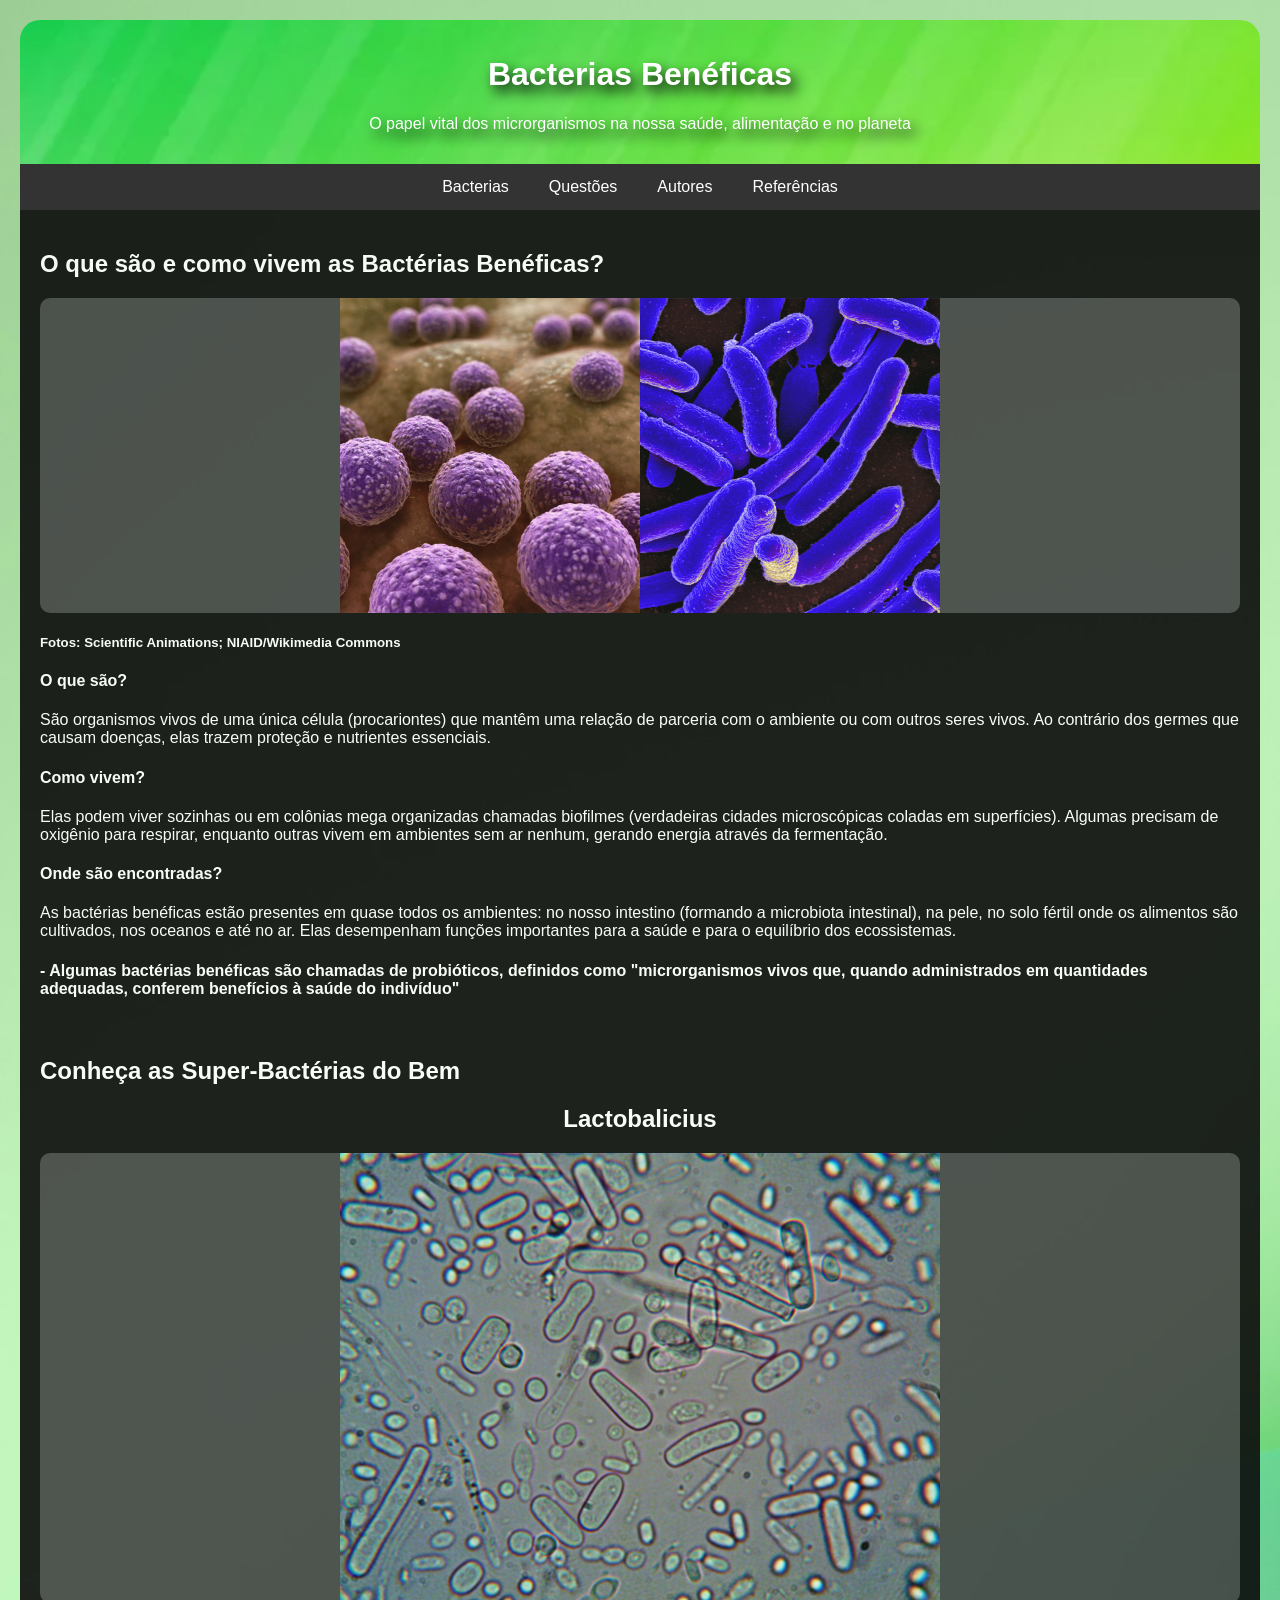
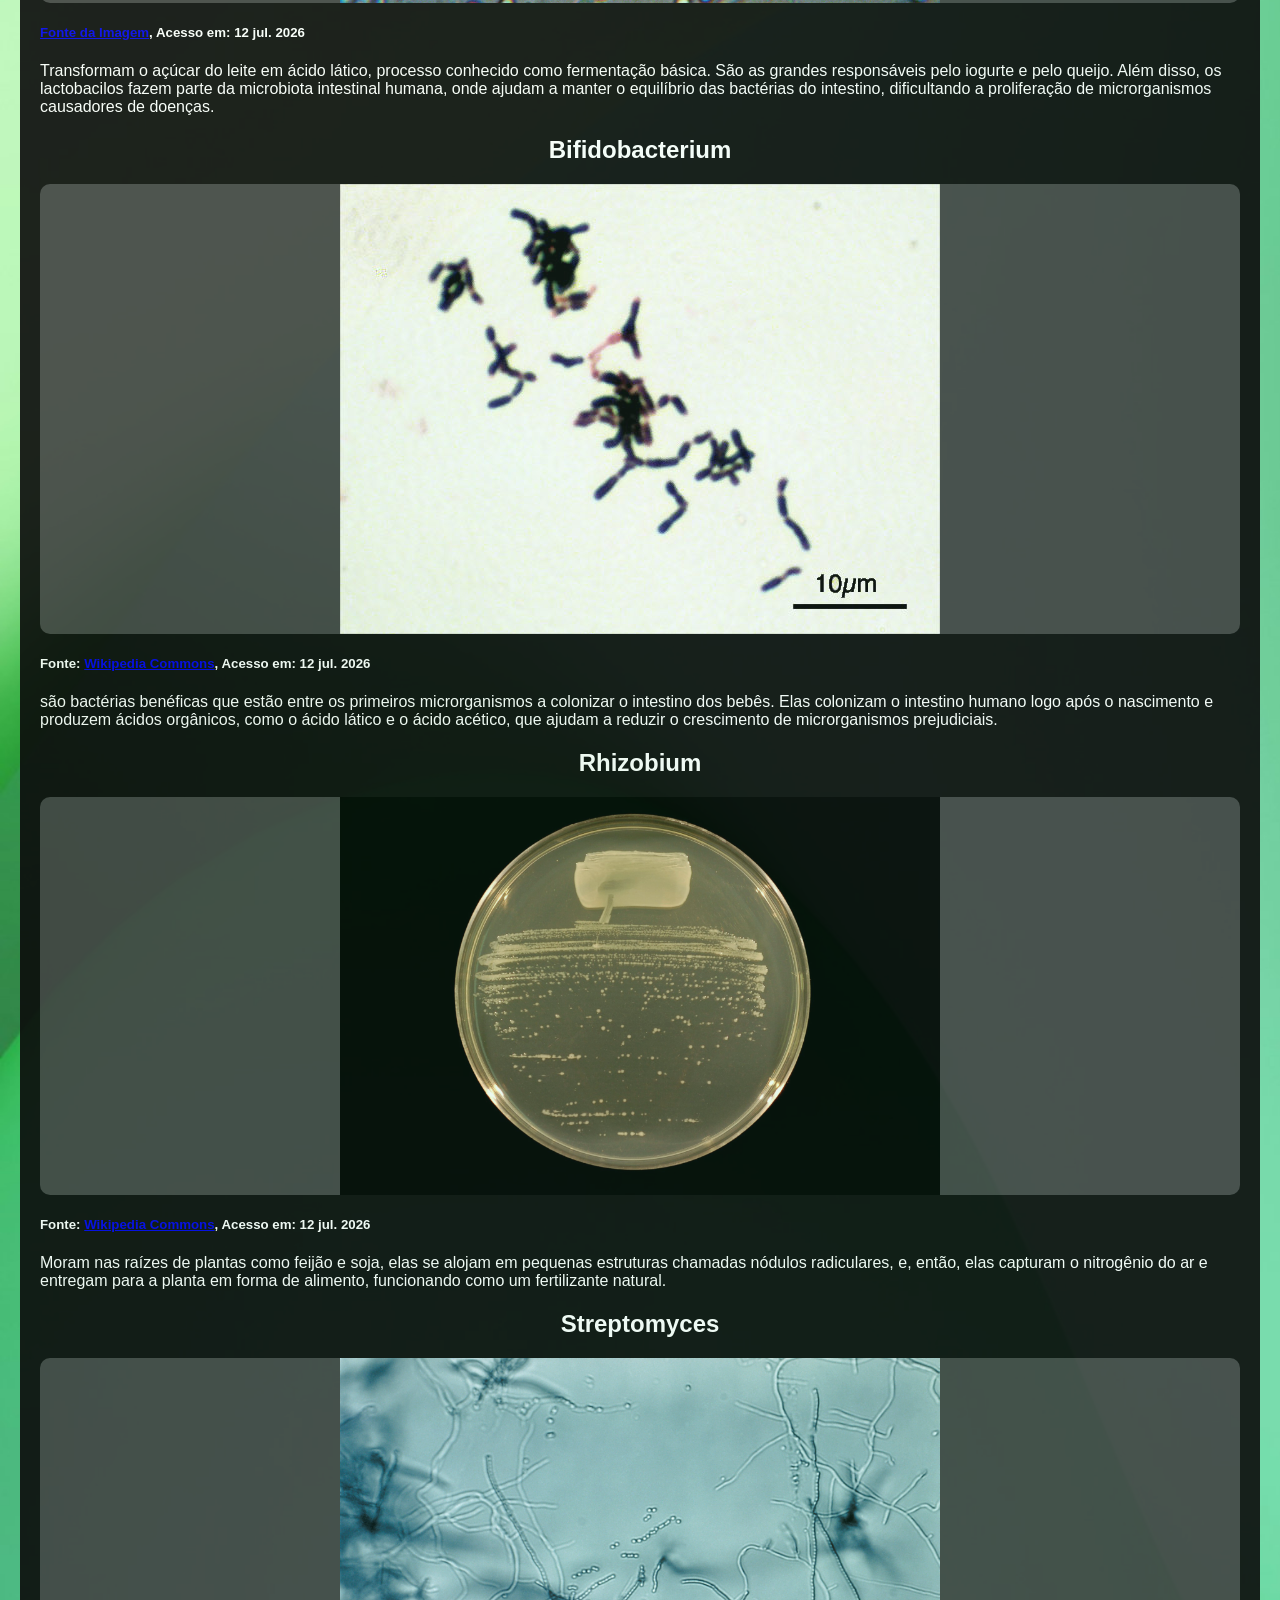
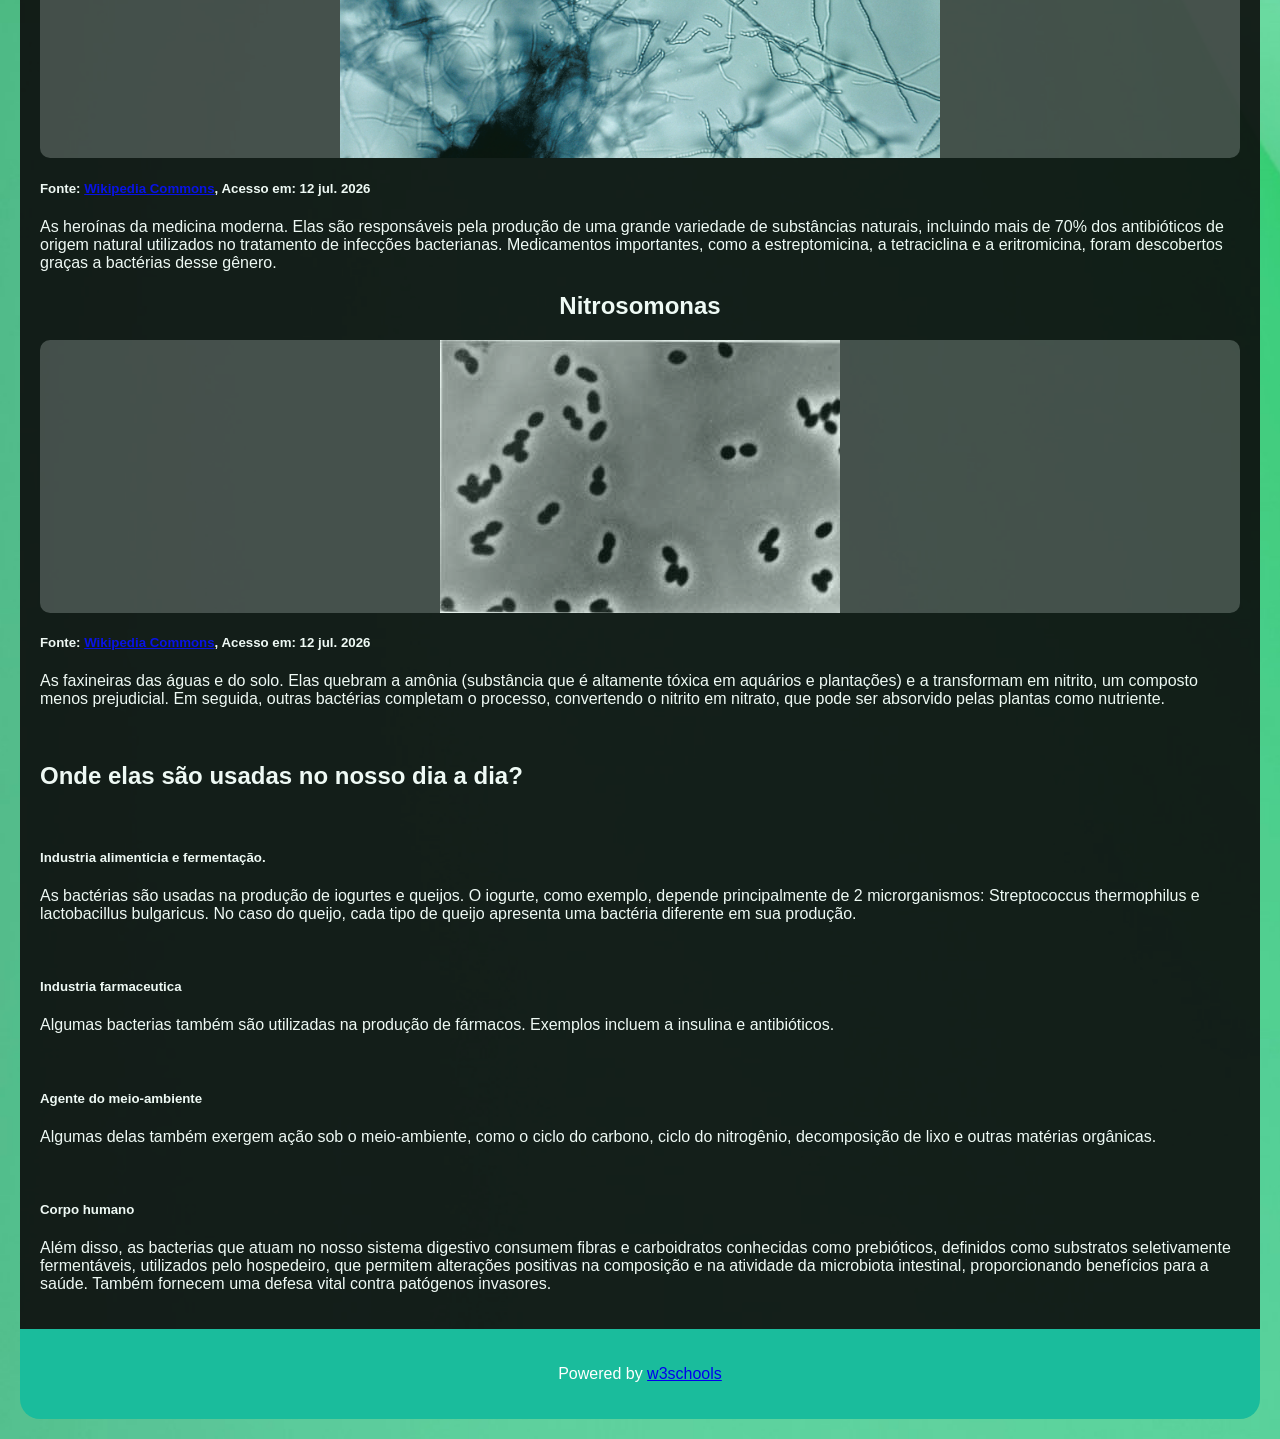
<file: index.html>
<!DOCTYPE html>
<html>
<head>
<title>Trabalho</title>
<link rel="stylesheet" href="css10.css">
<meta charset="UTF-8">
<meta name="viewport" content="width=device-width, initial-scale=1">
</head>
<body>

<!-- Header -->
<header>
  <h1>Bacterias Benéficas</h1>
  <p>O papel vital dos microrganismos na nossa saúde, alimentação e no planeta</p>
</header>

<!-- Navbar -->
<div class="navbar">
  <a href="index.html">Bacterias</a>
  <a href="questoes.html">Questões</a>
  <a href="autores.html">Autores</a>
  <a href="referencia.html">Referências</a>
</div>
<!-- Conteudo sobre bacterias -->
  <div class="main">
    <h2 id="bacteria">O que são e como vivem as Bactérias Benéficas?</h2>
      <div class="fakeimg"><img src="img/20221215_bacterias.jpg" alt=""></div>
      <h5>Fotos: Scientific Animations; NIAID/Wikimedia Commons</h5>
      <h4>O que são?</h4>
      <p>São organismos vivos de uma única célula (procariontes) que mantêm uma relação de parceria com o ambiente ou com outros seres vivos. Ao contrário dos germes que causam doenças, elas trazem proteção e nutrientes essenciais.</p>
      <h4>Como vivem?</h4>
      <p>Elas podem viver sozinhas ou em colônias mega organizadas chamadas biofilmes (verdadeiras cidades microscópicas coladas em superfícies). Algumas precisam de oxigênio para respirar, enquanto outras vivem em ambientes sem ar nenhum, gerando energia através da fermentação.</p>
      <h4>Onde são encontradas?</h4>
      <p>As bactérias benéficas estão presentes em quase todos os ambientes: no nosso intestino (formando a microbiota intestinal), na pele, no solo fértil onde os alimentos são cultivados, nos oceanos e até no ar. Elas desempenham funções importantes para a saúde e para o equilíbrio dos ecossistemas.</p>
      <h4>- Algumas bactérias benéficas são chamadas de probióticos, definidos como "microrganismos vivos que, quando administrados em quantidades adequadas, conferem benefícios à saúde do indivíduo"</h4>
    <br>
    <h2>Conheça as Super-Bactérias do Bem </h2>
    <h2 style="text-align: center;">Lactobalicius</h2>
        <div class="fakeimg"><img src="img/pexels-turek3024-10448365.jpg" alt=""></div>
        <h5><a href="https://www.pexels.com/photo/microorganisms-under-a-microscope-10448365/">Fonte da Imagem</a>, Acesso em: 12 jul. 2026</h5>
        <p>Transformam o açúcar do leite em ácido lático, processo conhecido como fermentação básica. São as grandes responsáveis pelo iogurte e pelo queijo. Além disso, os lactobacilos fazem parte da microbiota intestinal humana, onde ajudam a manter o equilíbrio das bactérias do intestino, dificultando a proliferação de microrganismos causadores de doenças.</p>
    <h2 style="text-align: center;">Bifidobacterium</h2>
          <div class="fakeimg"><img src="img/Bifidobacterium_adolescentis_Gram.jpg" alt=""></div>
          <h5>Fonte: <a href="https://commons.wikimedia.org/wiki/File:Bifidobacterium_adolescentis_Gram.jpg#/media/Ficheiro:Bifidobacterium_adolescentis_Gram.jpg">Wikipedia Commons</a>, Acesso em: 12 jul. 2026</h5>
          <p>são bactérias benéficas que estão entre os primeiros microrganismos a colonizar o intestino dos bebês. Elas colonizam o intestino humano logo após o nascimento e produzem ácidos orgânicos, como o ácido lático e o ácido acético, que ajudam a reduzir o crescimento de microrganismos prejudiciais.</p>
    <h2 style="text-align: center;">Rhizobium</h2>
          <div class="fakeimg"><img src="img/Rhizobium_tropici_strain_BR816_on_TY_agar.JPG" alt=""></div>
          <h5>Fonte: <a href="https://commons.wikimedia.org/wiki/File:Rhizobium_tropici_strain_BR816_on_TY_agar.JPG#/media/Ficheiro:Rhizobium_tropici_strain_BR816_on_TY_agar.JPG">Wikipedia Commons</a>, Acesso em: 12 jul. 2026</h5>
          <p>Moram nas raízes de plantas como feijão e soja, elas se alojam em pequenas estruturas chamadas nódulos radiculares, e, então, elas capturam o nitrogênio do ar e entregam para a planta em forma de alimento, funcionando como um fertilizante natural.</p>
    <h2 style="text-align: center;">Streptomyces</h2>
          <div class="fakeimg"><img src="img/Streptomyces_sp_01.png" alt=""></div>
          <h5>Fonte: <a href="https://commons.wikimedia.org/wiki/File:Streptomyces_sp_01.png#/media/Ficheiro:Streptomyces_sp_01.png">Wikipedia Commons</a>, Acesso em: 12 jul. 2026</h5>
          <p>As heroínas da medicina moderna. Elas são responsáveis pela produção de uma grande variedade de substâncias naturais, incluindo mais de 70% dos antibióticos de origem natural utilizados no tratamento de infecções bacterianas. Medicamentos importantes, como a estreptomicina, a tetraciclina e a eritromicina, foram descobertos graças a bactérias desse gênero.</p>
      <h2 style="text-align: center;">Nitrosomonas</h2>
          <div class="fakeimg"><img src="img/Nm-eutropha.jpg" alt=""></div>
          <h5>Fonte: <a href="https://pt.wikipedia.org/wiki/Nitrosomonas#/media/Ficheiro:Nm-eutropha.jpg">Wikipedia Commons</a>, Acesso em: 12 jul. 2026</h5>
          <p>As faxineiras das águas e do solo. Elas quebram a amônia (substância que é altamente tóxica em aquários e plantações) e a transformam em nitrito, um composto menos prejudicial. Em seguida, outras bactérias completam o processo, convertendo o nitrito em nitrato, que pode ser absorvido pelas plantas como nutriente.</p>
      <br>
          <h2>Onde elas são usadas no nosso dia a dia?</h2>
          <br>
          <h5>Industria alimenticia e fermentação.</h5>
          <p>As bactérias são usadas na produção de iogurtes e queijos. O iogurte, como exemplo, depende principalmente de 2 microrganismos: Streptococcus thermophilus e lactobacillus bulgaricus. No caso do queijo, cada tipo de queijo apresenta uma bactéria diferente em sua produção.</p>
          <br>
          <h5>Industria farmaceutica</h5>
          <p>Algumas bacterias também são utilizadas na produção de  fármacos. Exemplos incluem a insulina e antibióticos.</p>
          <br>
          <h5>Agente do meio-ambiente</h5>
          <p>Algumas delas também exergem ação sob o meio-ambiente, como o ciclo do carbono, ciclo do nitrogênio, decomposição de lixo e outras matérias orgânicas.</p>
          <br>
          <h5>Corpo humano</h5>
        <p>Além disso, as bacterias que atuam no nosso sistema digestivo consumem fibras e carboidratos conhecidas como prebióticos, definidos como substratos seletivamente fermentáveis, utilizados pelo hospedeiro, que permitem alterações positivas na composição e na atividade da microbiota intestinal, proporcionando benefícios para a saúde. Também fornecem uma defesa vital contra patógenos invasores.</p>
  </div>
<!-- Creditos da w3schools -->
<footer>
<p>Powered by <a href="https://www.w3schools.com/">w3schools</a></p>
</footer>

</body>
</html>
</file>
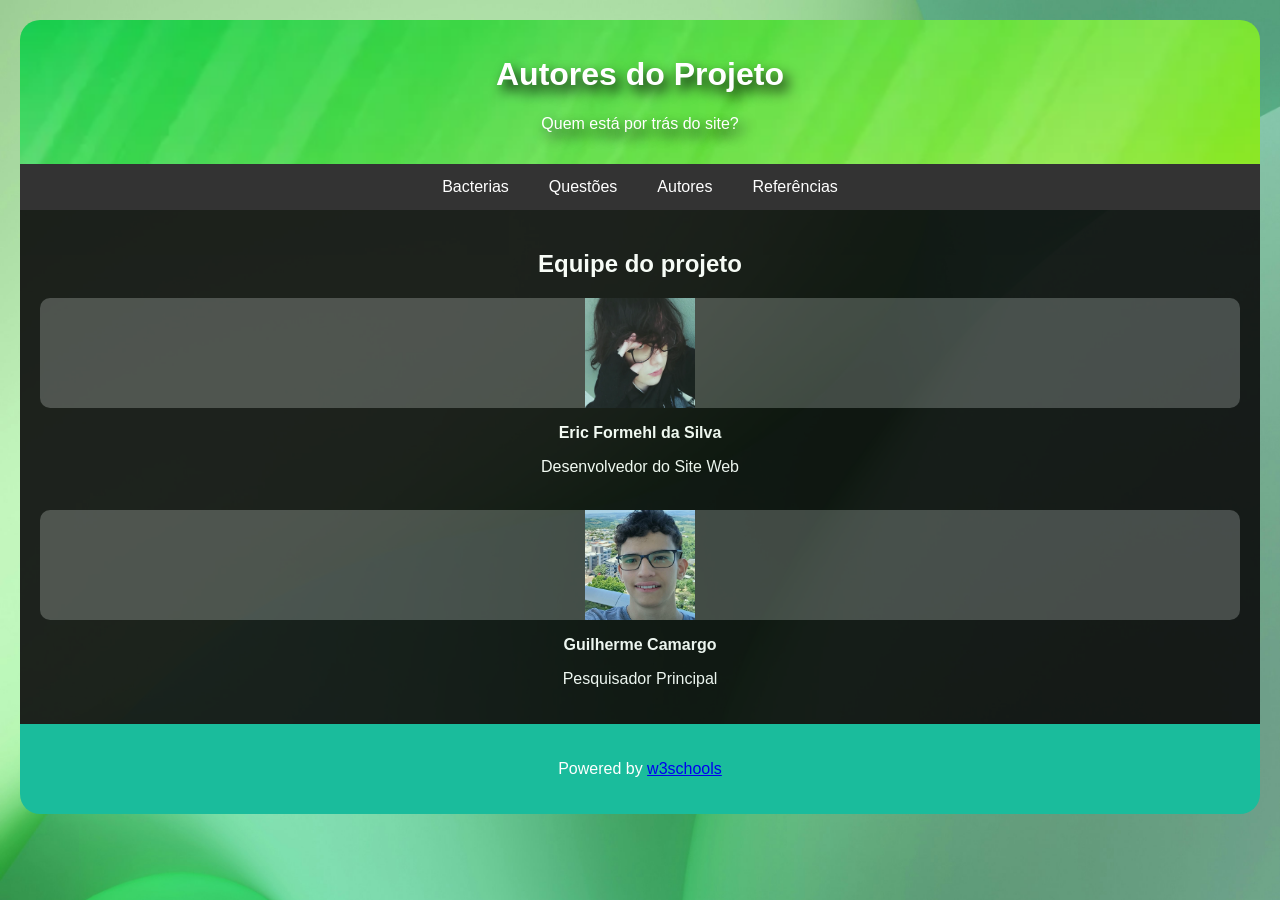
<file: autores.html>
<!DOCTYPE html>
<html>
<head>
<title>Trabalho</title>
<link rel="stylesheet" href="css10.css">
<meta charset="UTF-8">
<meta name="viewport" content="width=device-width, initial-scale=1">
</head>
<body>

<!-- Header -->
<header>
  <h1>Autores do Projeto</h1>
  <p>Quem está por trás do site?</p>
</header>

<!-- Navbar -->
<div class="navbar">
  <a href="index.html">Bacterias</a>
  <a href="questoes.html">Questões</a>
  <a href="autores.html">Autores</a>
  <a href="referencia.html">Referências</a>
</div>

<div class="main">
        <h2 style="text-align: center;">Equipe do projeto</h2>
  <div class="fakeimg">
    <img src="img/eu.png" height="110vh" width="110vw" alt="">
  </div>
<p style="text-align: center;"><b>Eric Formehl da Silva</b></p>
<p style="text-align: center;">Desenvolvedor do Site Web</p>
<br>
  <div class="fakeimg">
    <img src="img/camargo.png" height="110vh" width="110vw" alt="">
  </div>
  <p style="text-align: center;"><b>Guilherme Camargo</b></p>
  <p style="text-align: center;">Pesquisador Principal</p>
</div>

<!-- Creditos da w3schools -->
<footer>
<p>Powered by <a href="https://www.w3schools.com/">w3schools</a></p>
</footer>

</body>
</html>
</file>
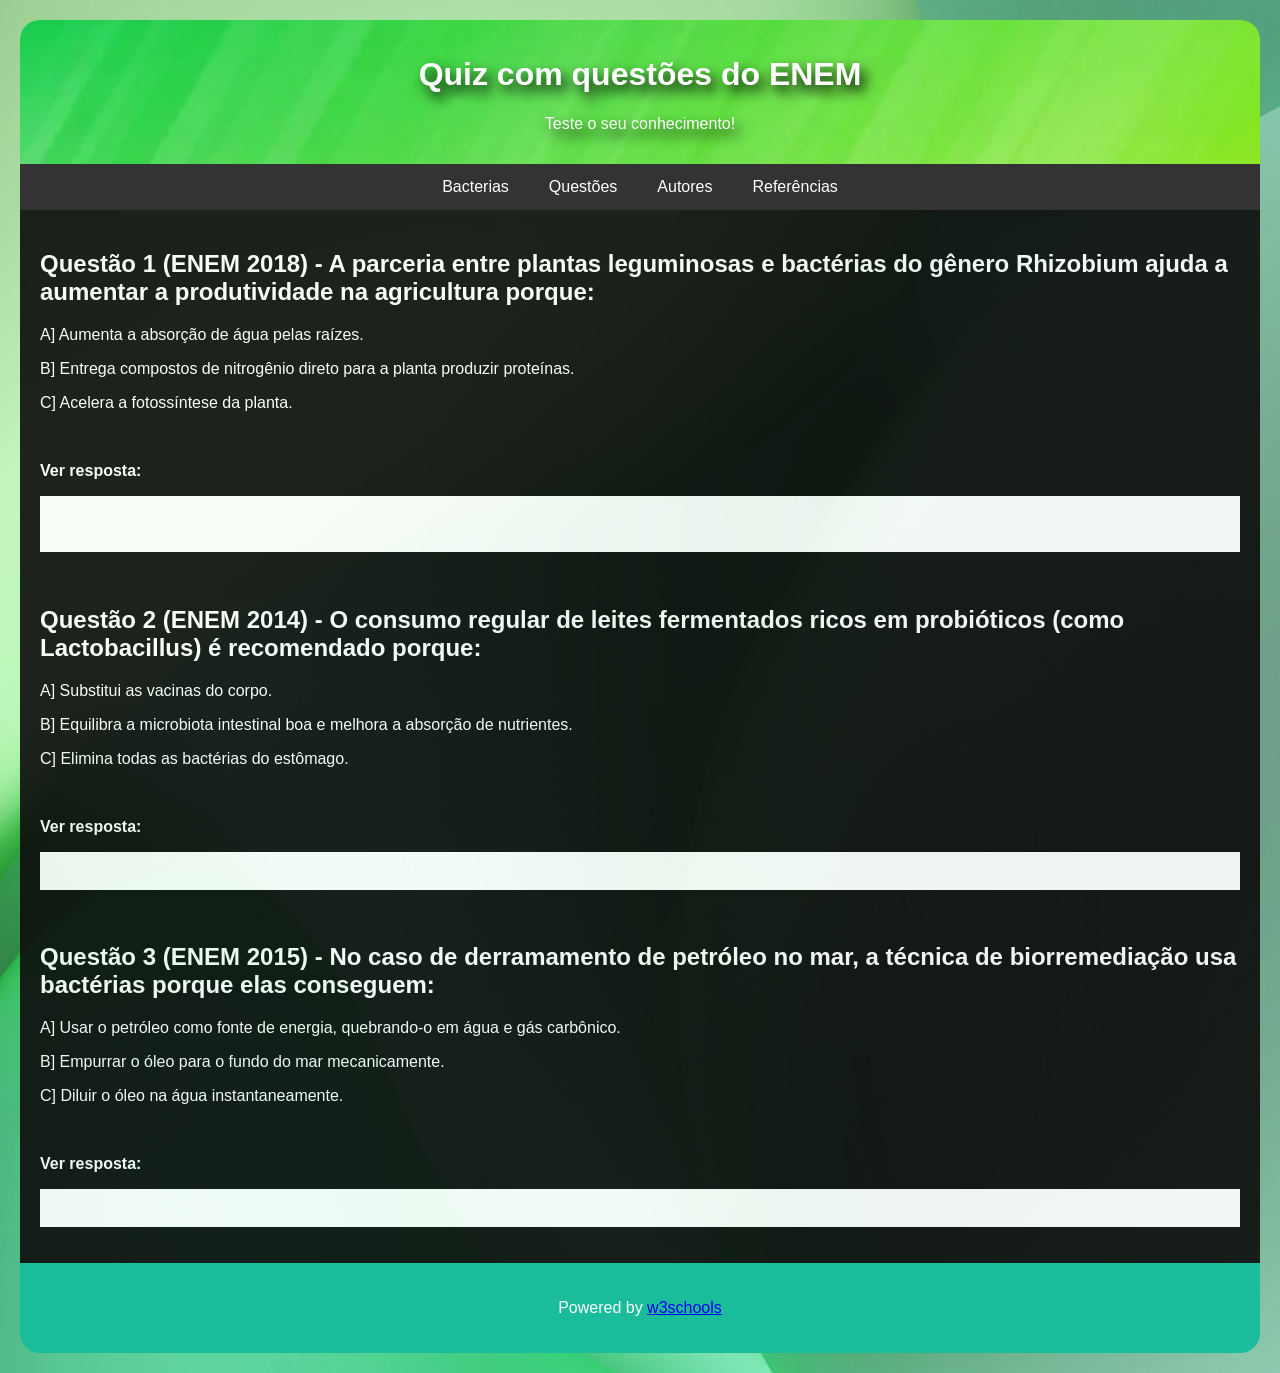
<file: questoes.html>
<!DOCTYPE html>
<html>
<head>
<title>Trabalho</title>
<link rel="stylesheet" href="css10.css">
<meta charset="UTF-8">
<meta name="viewport" content="width=device-width, initial-scale=1">
</head>
<body>

<!-- Header -->
<header>
  <h1>Quiz com questões do ENEM</h1>
  <p>Teste o seu conhecimento!</p>
</header>

<!-- Navbar -->
<div class="navbar">
  <a href="index.html">Bacterias</a>
  <a href="questoes.html">Questões</a>
  <a href="autores.html">Autores</a>
  <a href="referencia.html">Referências</a>
</div>
<!-- Quiz -->
<div class="main">
    <h2>Questão 1 (ENEM 2018) - A parceria entre plantas leguminosas e bactérias do gênero Rhizobium ajuda a aumentar a produtividade na agricultura porque:</h2>
  <p>A] Aumenta a absorção de água pelas raízes.</p>
  <p>B] Entrega compostos de nitrogênio direto para a planta produzir proteínas.</p>
  <p>C] Acelera a fotossíntese da planta.</p>
  <br>
  <p><b>Ver resposta:</b></p>
  <p class="resposta">Alternativa correta: B. O Rhizobium captura o nitrogênio do ar (N2) e o transforma em amônia, que a planta usa para construir suas estruturas e proteínas de forma natural.</p>
  <br>

      <h2>Questão 2 (ENEM 2014) - O consumo regular de leites fermentados ricos em probióticos (como Lactobacillus) é recomendado porque:</h2>
  <p>A] Substitui as vacinas do corpo.</p>
  <p>B] Equilibra a microbiota intestinal boa e melhora a absorção de nutrientes.</p>
  <p>C] Elimina todas as bactérias do estômago.</p>
  <br>
  <p><b>Ver resposta:</b></p>
  <p class="resposta">Alternativa correta: B. Os probióticos reforçam as defesas naturais do intestino e ajudam a aproveitar melhor a energia e vitaminas da comida.</p>
  <br>

        <h2>Questão 3 (ENEM 2015) - No caso de derramamento de petróleo no mar, a técnica de biorremediação usa bactérias porque elas conseguem:</h2>
  <p>A] Usar o petróleo como fonte de energia, quebrando-o em água e gás carbônico.</p>
  <p>B] Empurrar o óleo para o fundo do mar mecanicamente.</p>
  <p>C] Diluir o óleo na água instantaneamente.</p>
  <br>
  <p><b>Ver resposta:</b></p>
  <p class="resposta">Alternativa correta: A. Algumas bactérias usam o carbono do petróleo como alimento, limpando a água de forma totalmente biológica.</p>
</div>

<!-- Creditos da w3schools -->
<footer>
<p>Powered by <a href="https://www.w3schools.com/">w3schools</a></p>
</footer>

</body>
</html>
</file>
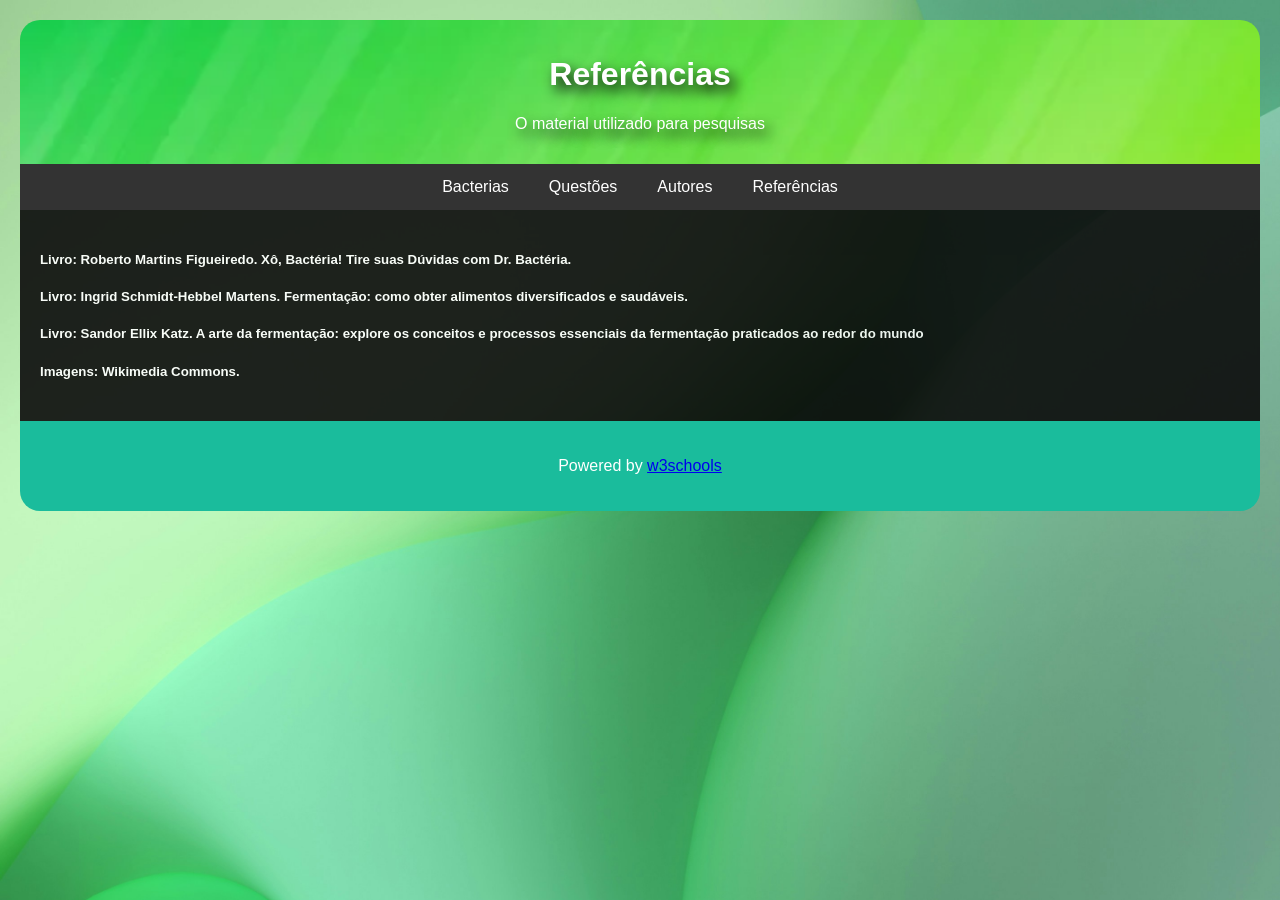
<file: referencia.html>
<!DOCTYPE html>
<html>
<head>
<title>Trabalho</title>
<link rel="stylesheet" href="css10.css">
<meta charset="UTF-8">
<meta name="viewport" content="width=device-width, initial-scale=1">
</head>
<body>

<!-- Header -->
<header>
  <h1>Referências</h1>
  <p>O material utilizado para pesquisas</p>
</header>

<!-- Navbar -->
<div class="navbar">
  <a href="index.html">Bacterias</a>
  <a href="questoes.html">Questões</a>
  <a href="autores.html">Autores</a>
  <a href="referencia.html">Referências</a>
</div>

<div class="main">
  <h5>Livro: Roberto Martins Figueiredo. Xô, Bactéria! Tire suas Dúvidas com Dr. Bactéria.</h5>
  <h5>Livro: Ingrid Schmidt-Hebbel Martens. Fermentação: como obter alimentos diversificados e saudáveis.</h5>
  <h5>Livro: Sandor Ellix Katz. A arte da fermentação: explore os conceitos e processos essenciais da fermentação praticados ao redor do mundo </h5>
  <h5>Imagens: Wikimedia Commons.</h5>
</div>

<!-- Creditos da w3schools -->
<footer>
<p>Powered by <a href="https://www.w3schools.com/">w3schools</a></p>
</footer>

</body>
</html>
</file>
<file: css10.css>
* {
  box-sizing: border-box;
}

body {
  font-family: Arial;
  color: white;
  background-image: url("img/https_unsplash.com_pt-br.jpg");
  background-size: cover;
  margin: 20px;
}

/* Header */
header {
  padding: 15px;
  text-align: center;
  border-radius: 20px 20px 0px 0px;
  background: #1abc9c;
  text-shadow: 5px 7px 13px black;
  background-image: url("img/gradientt.jpg");
  background-repeat: no-repeat;
  background-size: cover;
  color: white;
}

/* Navbar em sí */
.navbar {
  display: flex;
  justify-content: center;
  background-color: #333;
}

/* Links da navbar */
.navbar a {
  color: white;
  padding: 14px 20px;
  text-decoration: none;
  text-align: center;
}

/* Mudar cor na navbar */
.navbar a:hover {
  background-color: #ddd;
  color: black;
}

/* Esconde as respostas */

.resposta {
    background-color: white;
    color: white;
    padding: 10px 15px;
    border: none;
    transition: 0.3s;
}

.resposta:hover {
    background-color: rgb(29, 175, 102);
    cursor: pointer;
}


/* Coluna Principal */
.main {
  flex: 1;
  background-color: rgb(12, 12, 12);
  padding: 20px;
  gap: 10px;
  margin: auto;
  opacity: 0.9;
}

/* Imagens */

img {
    max-width: 50%;
    max-height: 50%;
    display: flex;
}

.fakeimg {
  display: flex;
  background-color: rgb(67, 68, 68);
  justify-content: center;
  gap: 10px;
  border-radius: 10px;
}

/* Footer */
footer {
  padding: 20px;
  text-align: center;
  background: #1abc9c;
  border-radius: 0px 0px 20px 20px;
}

/* Media query */
@media screen and (max-width: 700px) {
  .container, .navbar {   
    flex-direction: column;
  }
  img {  
    max-width: 100%;
    max-height: 100%;
  }
}
</file>
